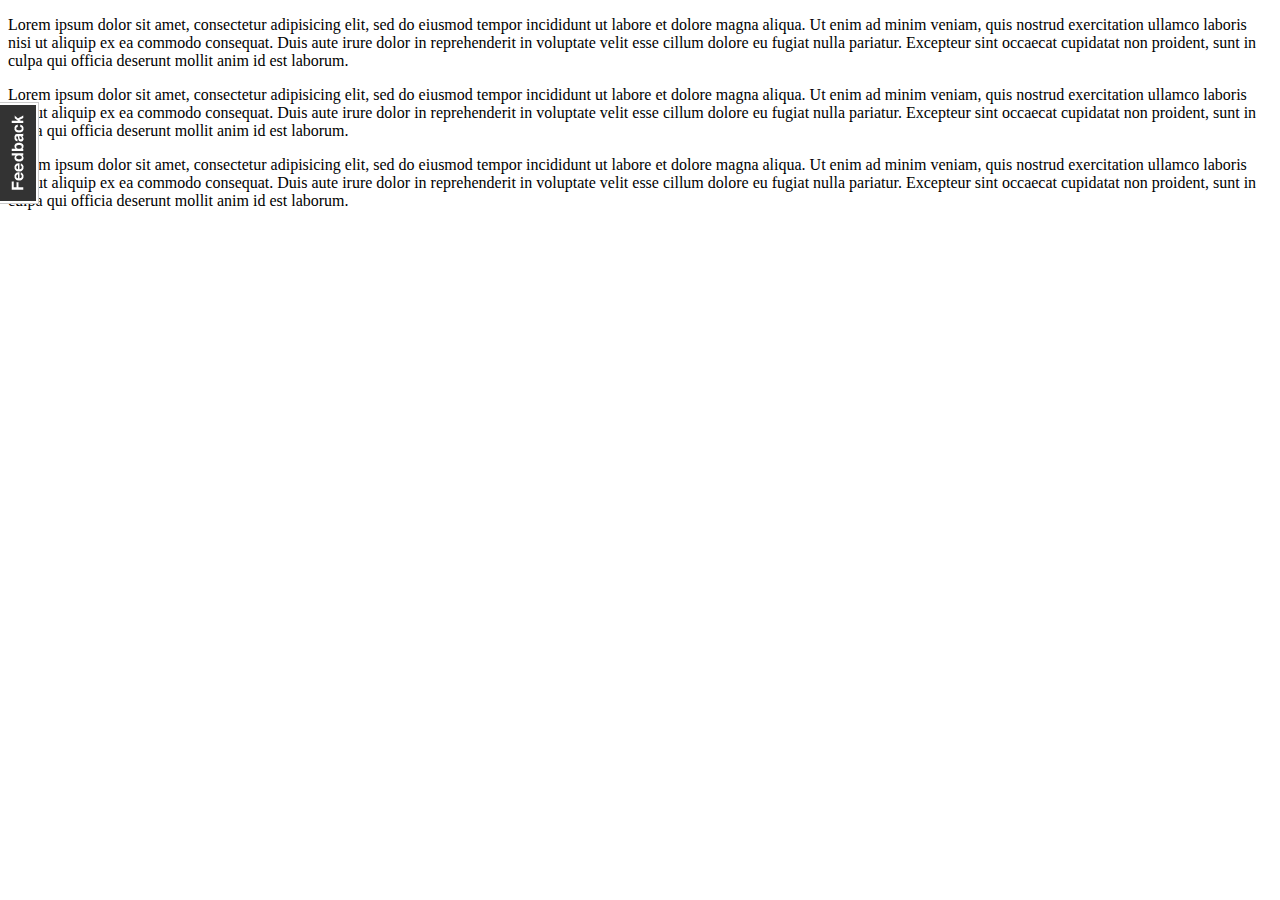
<file: index.html>
<!DOCTYPE html>
<html>
<head>
  <meta charset="utf-8">
  <title>FORM TEST</title>

  <link rel="stylesheet" href="contactable\contactable.css" type="text/css" />
</head>
<body>
  <div id="contactable"><!-- contactable html placeholder --></div>
  <p>Lorem ipsum dolor sit amet, consectetur adipisicing elit, sed do eiusmod tempor incididunt ut labore et dolore magna aliqua. Ut enim ad minim veniam, quis nostrud exercitation ullamco laboris nisi ut aliquip ex ea commodo consequat. Duis aute irure dolor in reprehenderit in voluptate velit esse cillum dolore eu fugiat nulla pariatur. Excepteur sint occaecat cupidatat non proident, sunt in culpa qui officia deserunt mollit anim id est laborum.</p>
  <p>Lorem ipsum dolor sit amet, consectetur adipisicing elit, sed do eiusmod tempor incididunt ut labore et dolore magna aliqua. Ut enim ad minim veniam, quis nostrud exercitation ullamco laboris nisi ut aliquip ex ea commodo consequat. Duis aute irure dolor in reprehenderit in voluptate velit esse cillum dolore eu fugiat nulla pariatur. Excepteur sint occaecat cupidatat non proident, sunt in culpa qui officia deserunt mollit anim id est laborum.</p>
  <p>  Lorem ipsum dolor sit amet, consectetur adipisicing elit, sed do eiusmod tempor incididunt ut labore et dolore magna aliqua. Ut enim ad minim veniam, quis nostrud exercitation ullamco laboris nisi ut aliquip ex ea commodo consequat. Duis aute irure dolor in reprehenderit in voluptate velit esse cillum dolore eu fugiat nulla pariatur. Excepteur sint occaecat cupidatat non proident, sunt in culpa qui officia deserunt mollit anim id est laborum.</p>

  <!--start contactable js -->
  <script type="text/javascript" src="contactable\jquery.js"></script>
  <script type="text/javascript" src="contactable\jquery.validate.min.js"></script>
  <script type="text/javascript" src="contactable\jquery.contactable.js"></script>
  <script type="text/javascript">$(function(){$('#contactable').contactable();});</script>
  <!--end contactable js -->
</body>
</html>
</file>
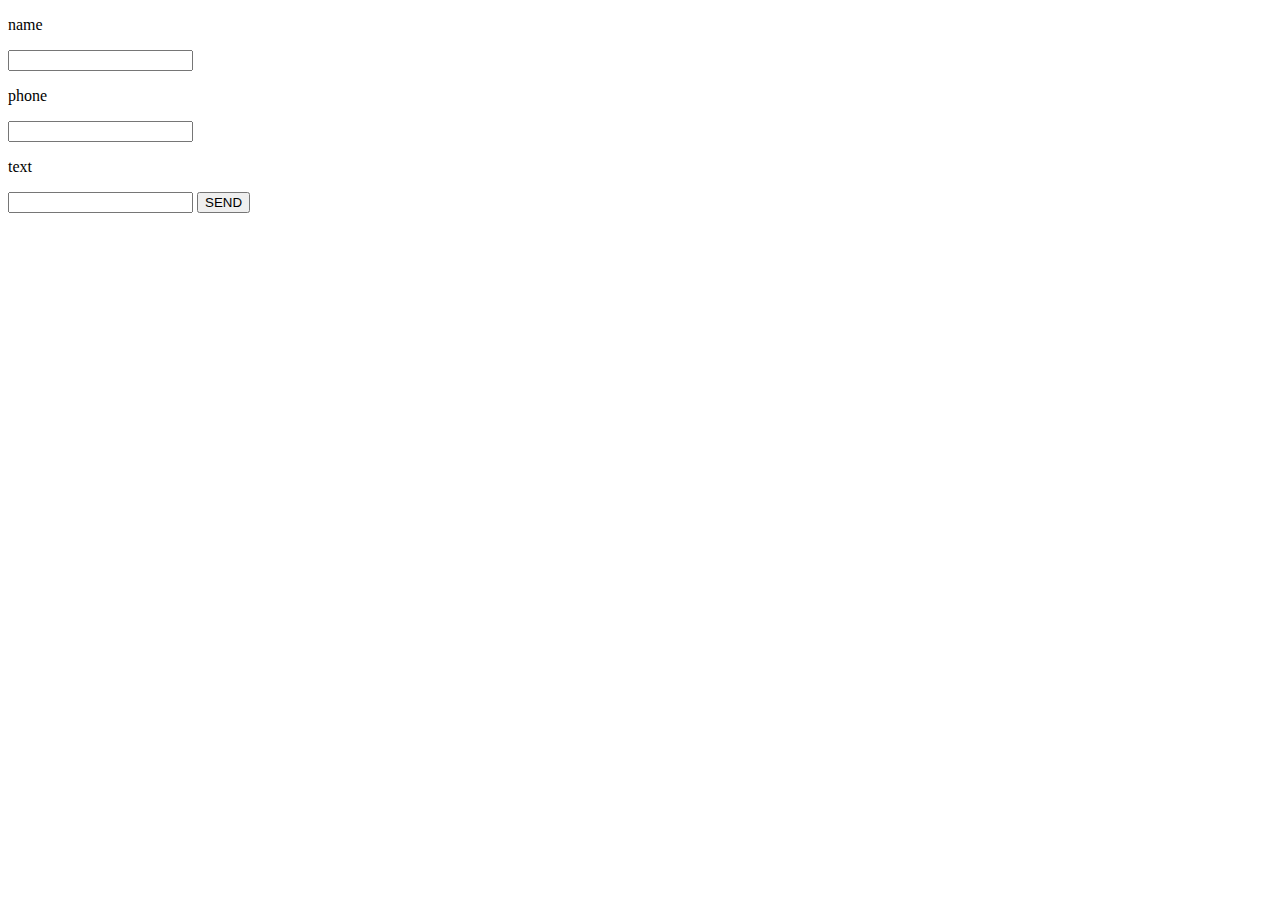
<file: send.html>
<!DOCTYPE html>
<html>
  <head>
    <meta charset="utf-8">
    <title></title>
  </head>
  <body>
    <p>name</p>
    <input id="name">
    <p>phone</p>
    <input id="phone">
    <p>text</p>
    <input id="text">

    <button type="button" name="button">SEND</button>








    <script type="text/javascript" src="https://cdn.emailjs.com/dist/email.min.js"></script>
    <script type="text/javascript">
       (function(){
          emailjs.init("user_YH5QKxxGkUaqSgfQ7rKJS");
       })();
    </script>
    <script type="text/javascript" src="contactable\jquery.js"></script>
    <script src="send.js"></script>
  </body>
</html>
</file>
